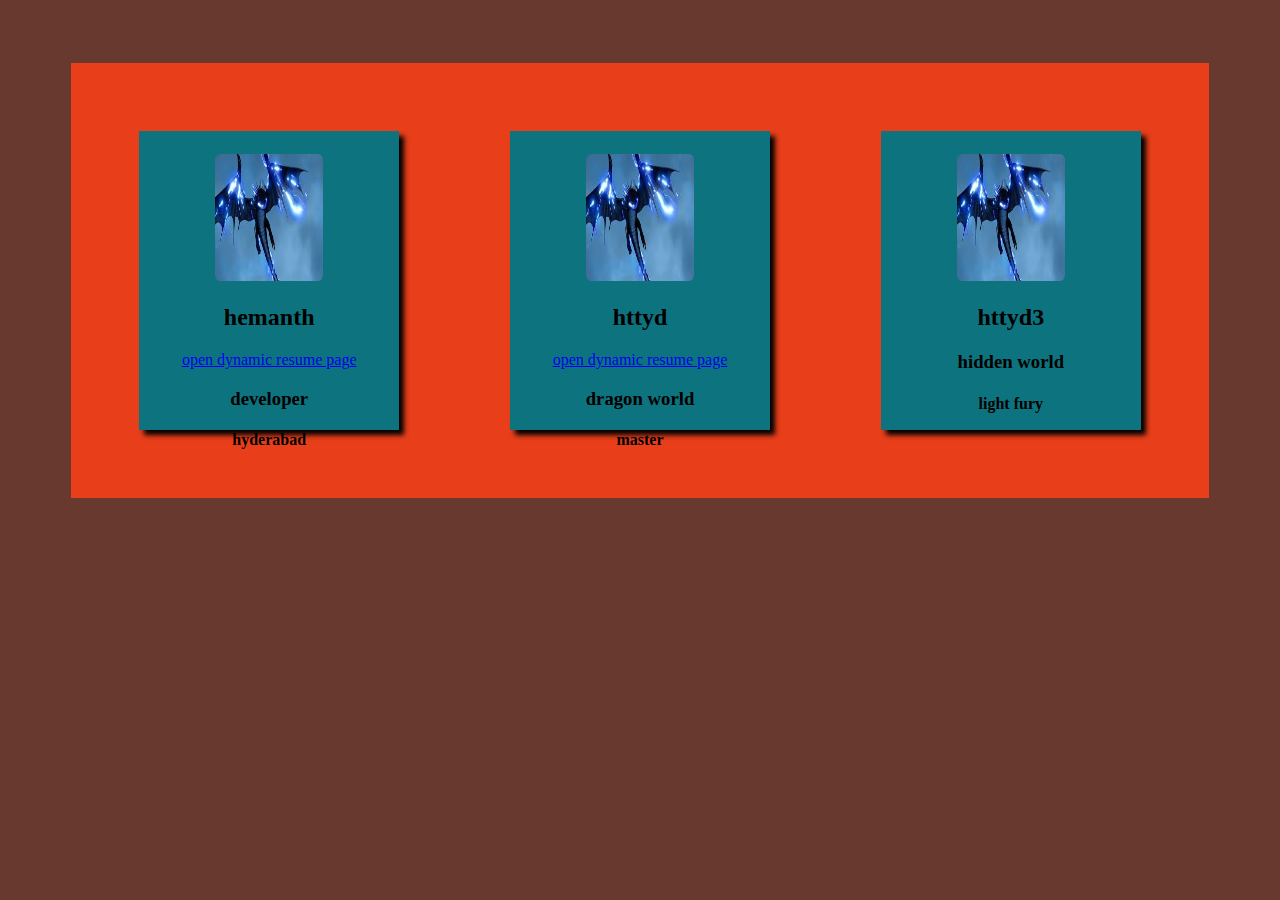
<file: index.html>
<!DOCTYPE html>
<html lang="en" dir="ltr">
  <head>
    <meta charset="utf-8">
    <meta name="viewport" content="width=device-width,initial-scale=1"
    <title></title>
  <link rel="stylesheet" href="style.css">
  </head>
  <body>
    <div class="parent">
      <div class="child">
        <img src ="images/images.jpg" alt="profile">
          <h2>hemanth</h2>
          <a href="dynamic.html">open dynamic resume page</a>
          <h3>developer</h3>
          <h4>hyderabad</h4>

        </div>
        <div class="child">
<img src ="images/images.jpg" alt="profile">
<h2>httyd</h2>
  <a href="static.html">open dynamic resume page</a>
<h3>dragon world</h3>
<h4>master</h4>



        </div>
        <div class="child">
          <img src ="images/images.jpg" alt="profile">
          <h2>httyd3</h2>
          <h3>hidden world</h3>
          <h4>light fury</h4>

        </div>
      </div>

  </body>
</html>
</file>
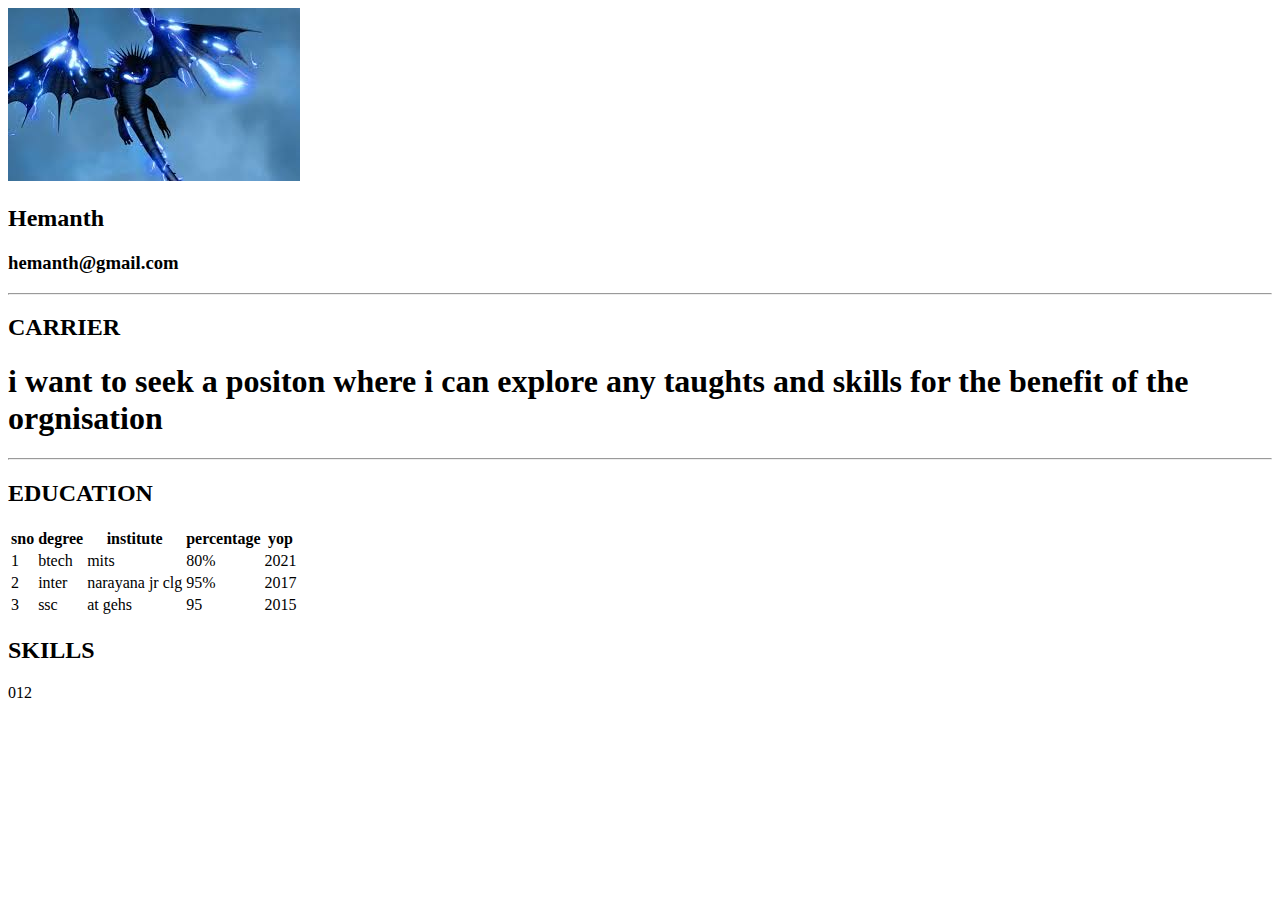
<file: dynamic.html>
<!DOCTYPE html>
<html>
  <head>
    <meta charset="utf-8">
    <title></title>
  </head>
  <body>
    <div class="main">
      <div class="left">

      </div>
      <div class="right">
      </div>
  <script type="text/javascript" src="dynamic.js">
  </script>
</html>
</file>
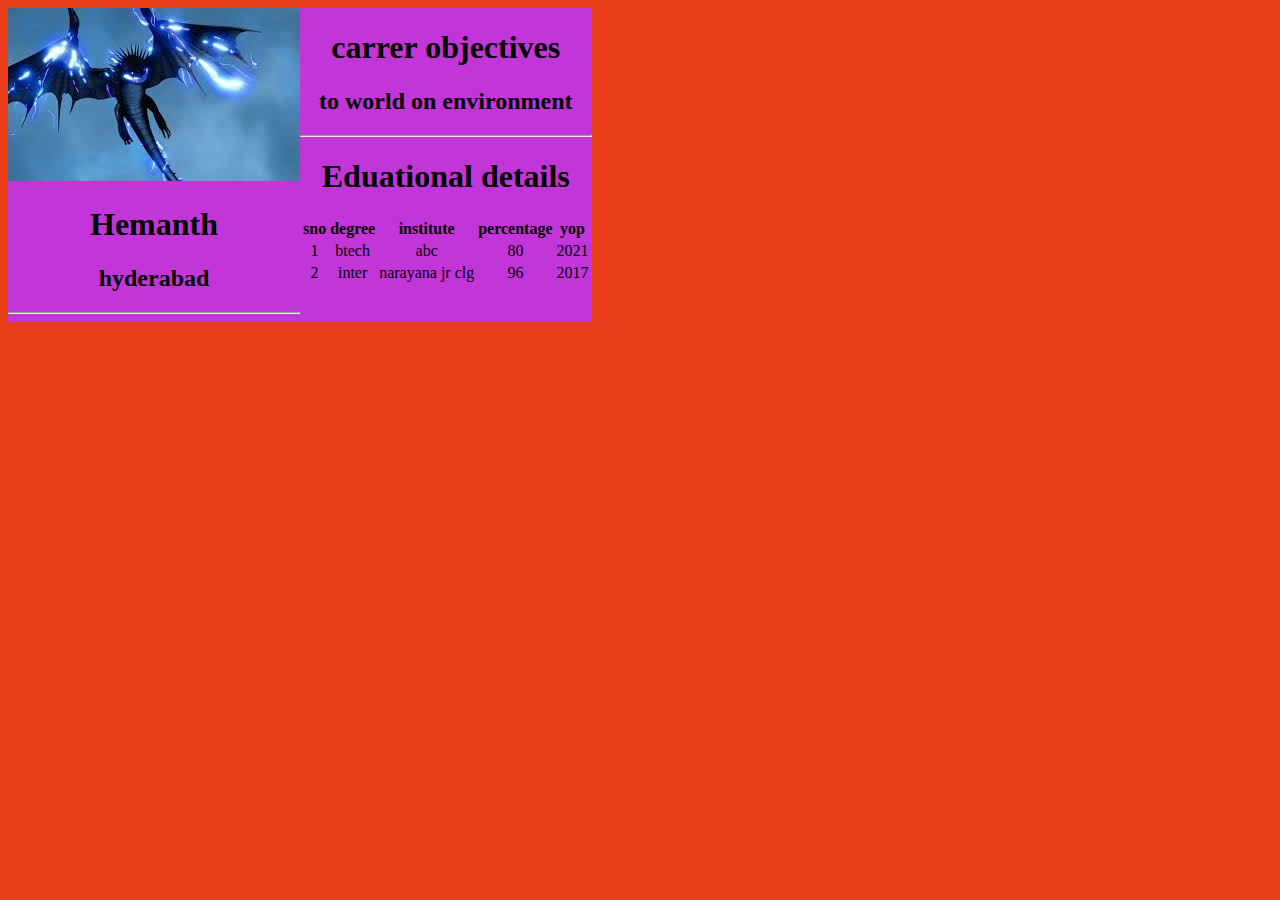
<file: static.html>
<!DOCTYPE html>
<html lang="en" dir="ltr">
<head>
  <meta charset="utf-8">
  <title></title>
<link rel="stylesheet" href="static.css">
</head>
<body>
  <div class="left">
    <div class="child">
      <img src ="images/images.jpg" alt="profile">
      <h1>Hemanth</h1>
      <h2>hyderabad</h2>
      <hr>

    </div>
    <div class="professional">
      <h1>carrer objectives</h1>
      <h2>to world on environment</h2>
      <hr>
      <h1>Eduational details</h1>
      <table>
        <tr>
          <th>sno</th>
          <th>degree</th>
          <th>institute</th>
          <th>percentage</th>
          <th>yop</th>


        </tr>
        <tr>
          <td>1</td>
          <td>btech</td>
          <td>abc</td>
          <td>80</td>
          <td>2021</td>
        </tr>
        <tr>
          <td>2</td>
          <td>inter</td>
          <td>narayana jr clg</td>
          <td>96</td>
          <td>2017</td>
        </tr>
        <table>

        </div>
      </body>
      </html>
</file>
<file: style.css>
body{
  background-color:#67392F;
}
.parent{
  background-color: #E83F1A;
  display: flex;
  margin: 5%;
  padding: 1%;
  text-align: center;
}
.child{
  width:70%;
  background-color: #0D747F;
  padding: 2%;
  text-align: center;
  margin: 5%;
  box-shadow: 5px 5px 5px black;
  border radius:2%;
}
img{
  width:50%;
  height:50%;
  border-radius:5%;
}
@media only screen and (min-width:320px) and (max-width:480px){
  body{
    background:#46cebc;
  }
  .parent{
    background-color: #E83F1A;
    display: flex;
    flex-direction:column;
    margin: 5%;
    padding: 1%;
    text-align: center;
  }
  .child{
    width:86%;
    background-color: #0D747F;
    padding: 2%;
    text-align: center;
    margin: 5%;
    justify-content: space-around;
    box-shadow: 5px 5px 5px black;
    border radius:2%;
  }
  img{
    width:50%;
    height:50%;
    border-radius:5%;
  }
}
@media only screen and (min-width:481px) and (max-width:1024px) {
  body{
    background:#46cebc;
  }
  .parent{
    background-color: #E83F1A;
    display: flex;
    flex-wrap: wrap;
    margin: 5%;
    padding: 1%;
    justify-content: space-around;
    text-align: center;
  }
  .child{
    width:40%;
    background-color: #0D747F;
    padding: 1%;
    text-align: center;
    margin: 3%;
    box-shadow: 5px 5px 5px black;
    border radius:2%;
  }
  img{
    width:50%;
    height:50%;
    border-radius:5%;
  }
}
}
</file>
<file: static.css>
body{
  background:#e83f1a;
  display:flex;
}
.right{
  display:flex;
  background-color:#35d835;
  text-align:center;
   flex:auto;
   justify-content: space-around;
   width:25;
   box-shadow: 5px 5px 5px black;

}
.left{
  display:flex;
  background-color:#c235d8;
  text-align: center;
  width:65;
}
.table{
  border:1px solid orange;
}
</file>
